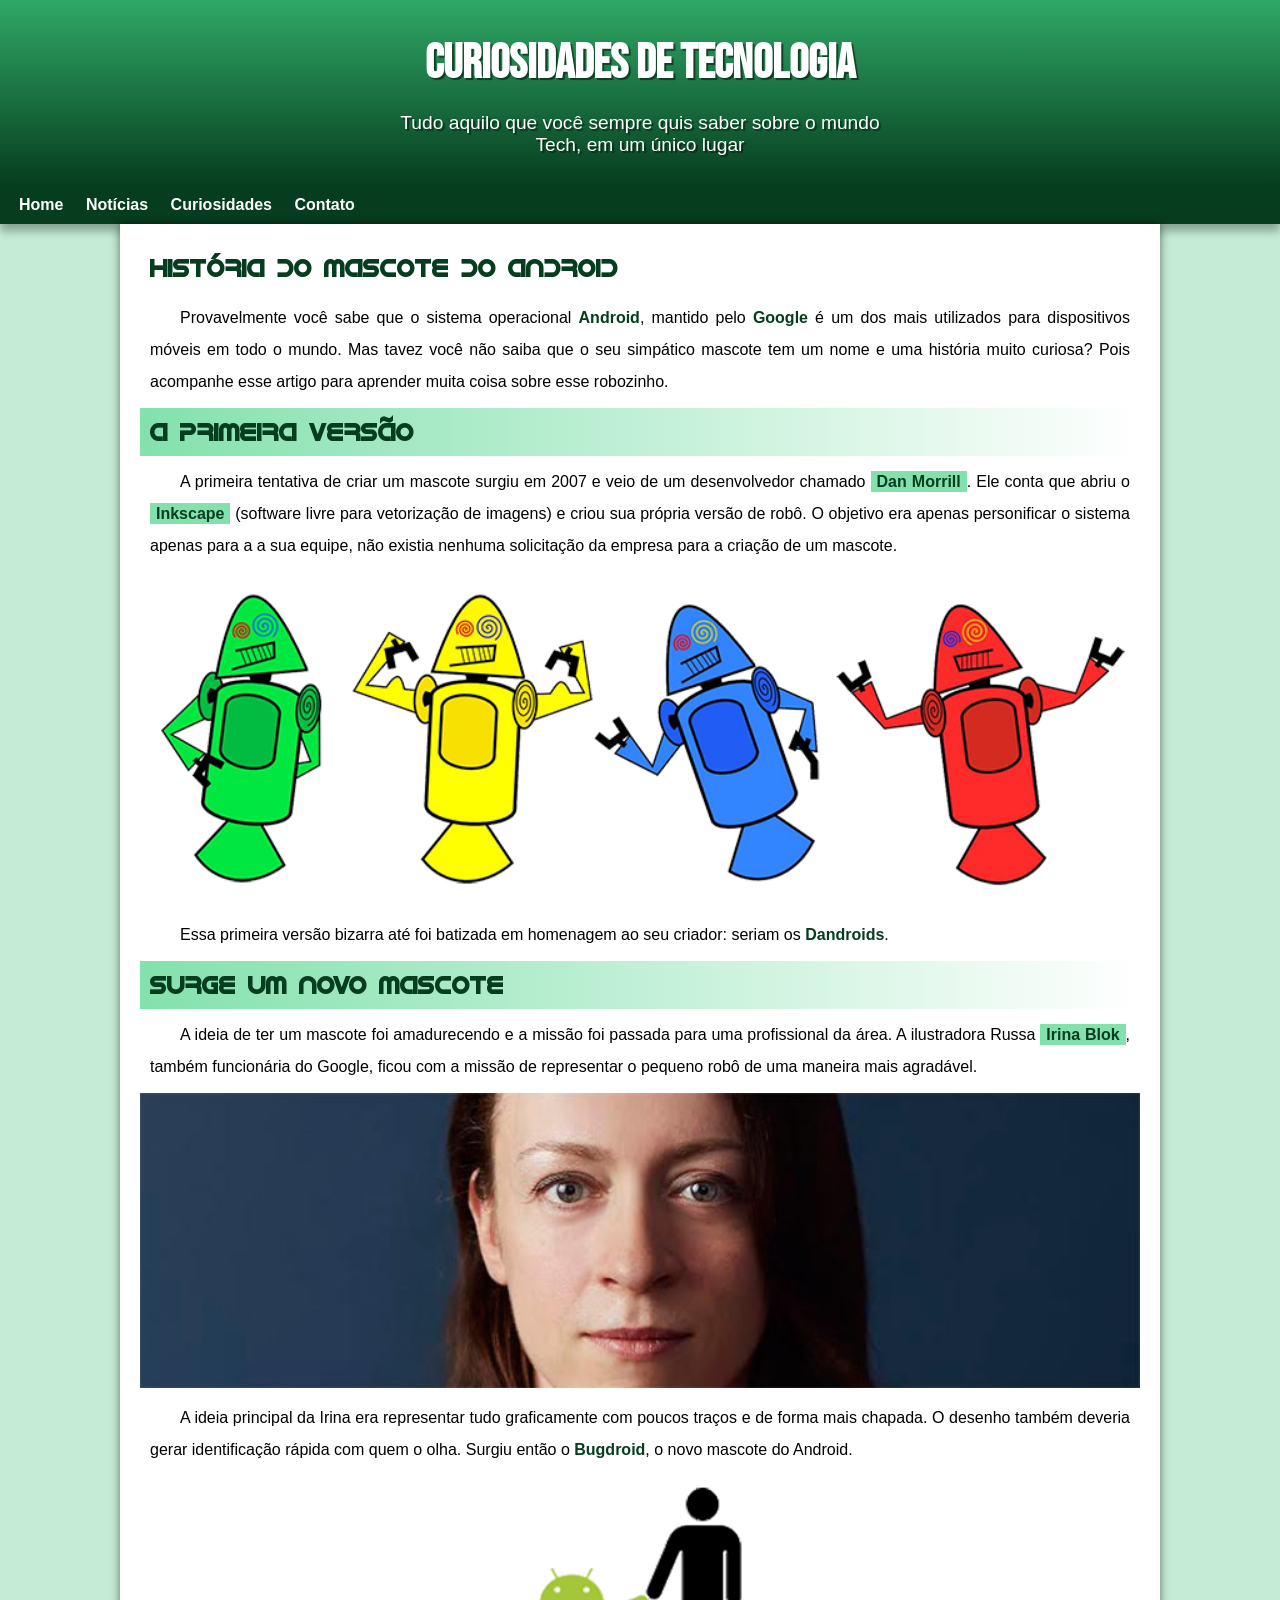
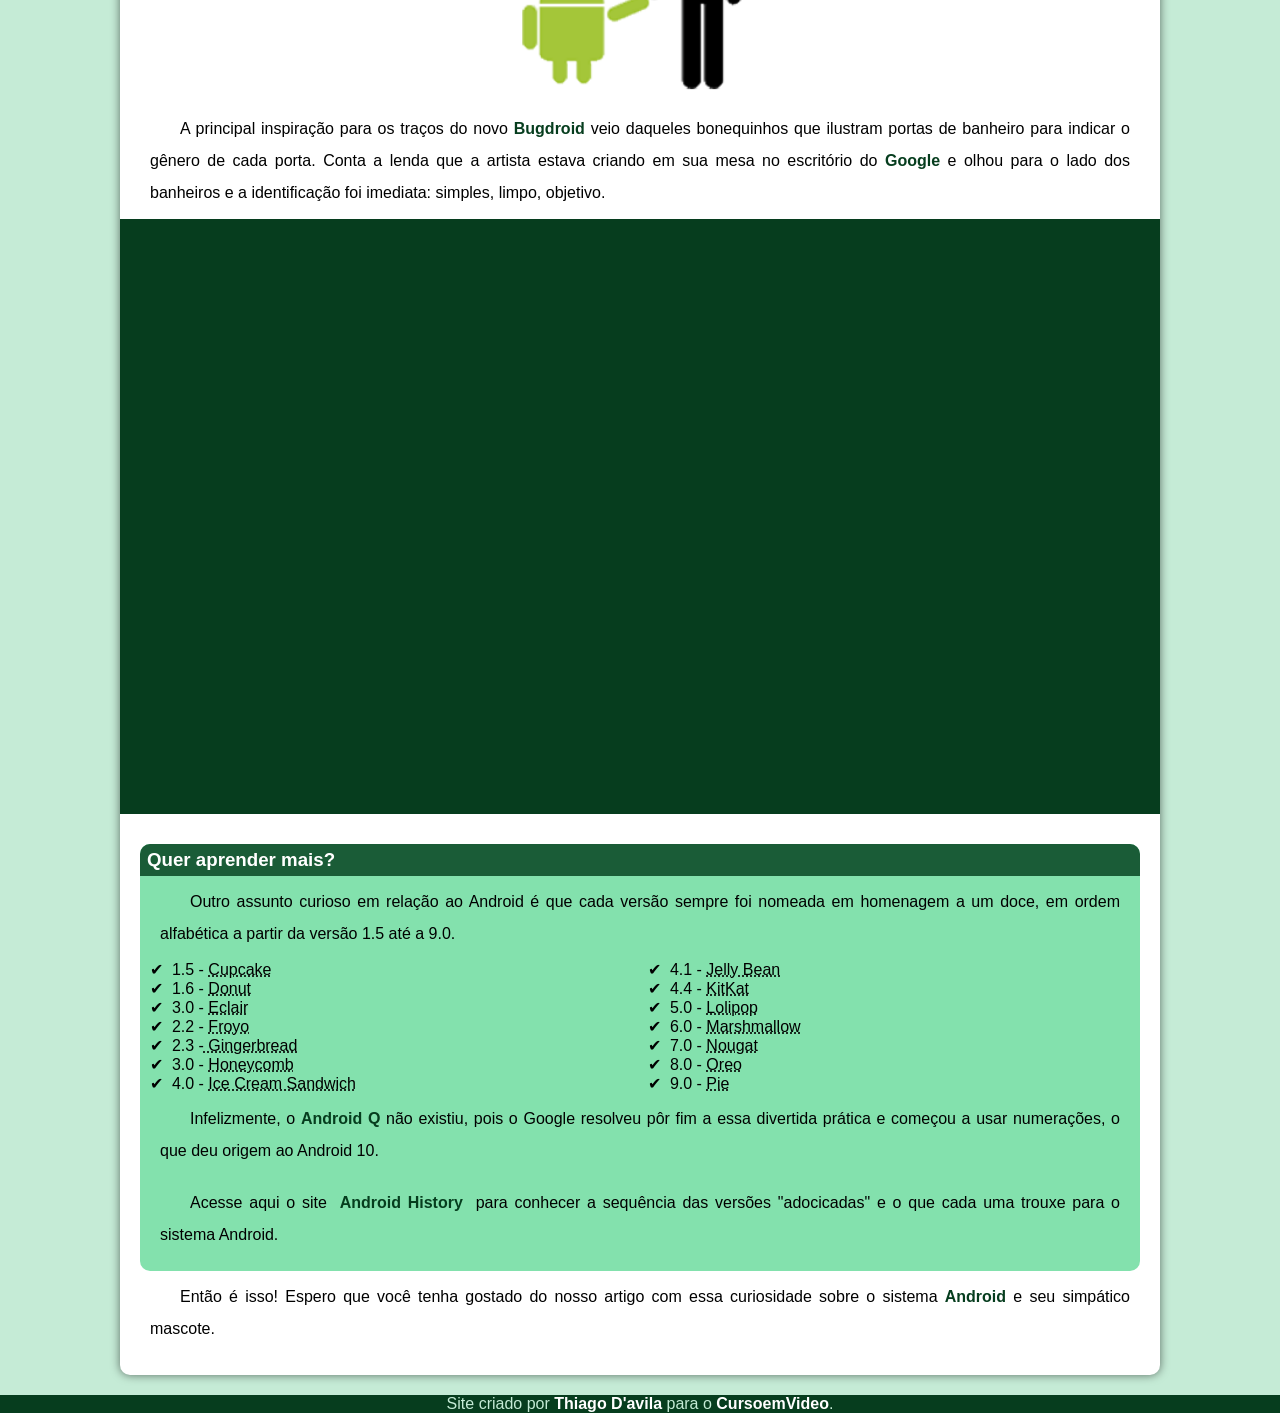
<file: index.html>
<!DOCTYPE html>
<html lang="en">
<head>
    <meta charset="UTF-8">
    <meta http-equiv="X-UA-Compatible" content="IE=edge">
    <meta name="viewport" content="width=device-width, initial-scale=1.0">
    <title>Como Surgiu o mascote do Android</title>
    <link rel="shortcut icon" href="imagens/favicon.ico" type="image/x-icon">
    <link rel="stylesheet" href="Style/style.css">
</head>
<body>
    <header>
        <h1>Curiosidades de Tecnologia</h1>
        <p>Tudo aquilo que você sempre quis saber sobre o mundo Tech, em um único lugar</p>
    </header>
    <nav>
        <a href="#">Home</a>
        <a href="#">Notícias</a>
        <a href="#">Curiosidades</a>
        <a href="#">Contato</a>
    </nav>
    <main>
        <article>
            <h1>História do Mascote do Android</h1>

            <p>Provavelmente você sabe que o sistema operacional <strong>Android</strong>, mantido pelo <strong>Google</strong> é um dos mais utilizados para dispositivos móveis em todo o mundo. Mas tavez você não saiba que o seu simpático mascote tem um nome e uma história muito curiosa? Pois acompanhe esse artigo para aprender muita coisa sobre esse robozinho.</p>

            <h2>A primeira versão</h2>

            <p>A primeira tentativa de criar um mascote surgiu em 2007 e veio de um desenvolvedor chamado <a href="https://androidcommunity.com/dan-morrill-shows-us-the-android-mascot-that-almost-was-20130103/" target="_blank" >Dan Morrill</a>. Ele conta que abriu o <a href="https://inkscape.org/pt-br/" target="_blank">Inkscape</a> (software livre para vetorização de imagens) e criou sua própria versão de robô. O objetivo era apenas personificar o sistema apenas para a a sua equipe, não existia nenhuma solicitação da empresa para a criação de um mascote.</p>

            <picture>
                <source media="(max-width:670px )" srcset="imagens/dan-droids-pq.png">
                <img src="imagens/dan-droids.png" alt="Primeiro mascote do Android">
            </picture>

            <p>Essa primeira versão bizarra até foi batizada em homenagem ao seu criador: seriam os <strong>Dandroids</strong>.</p>

            <h2>Surge um novo mascote</h2>

            <p>A ideia de ter um mascote foi amadurecendo e a missão foi passada para uma profissional da área. A ilustradora Russa <a href="https://www.irinablok.com/" target="_blank">Irina Blok</a>, também funcionária do Google, ficou com a missão de representar o pequeno robô de uma maneira mais agradável.</p>

            <picture>
                <source media="(max-width:670px )" srcset="imagens/irina-blok-pq.jpg">
                <img src="imagens/irina-blok.jpg" alt="Irina Blok criadora do Bugdroid">
            </picture>

            <p>A ideia principal da Irina era representar tudo graficamente com poucos traços e de forma mais chapada. O desenho também deveria gerar identificação rápida com quem o olha. Surgiu então o <strong>Bugdroid</strong>, o novo mascote do Android.</p>

            <img src="imagens/bugdroid.png" class="pequena" alt="Bugdroid">

            <p>A principal inspiração para os traços do novo <strong>Bugdroid</strong> veio daqueles bonequinhos que ilustram portas de banheiro para indicar o gênero de cada porta. Conta a lenda que a artista estava criando em sua mesa no escritório do <strong>Google</strong> e olhou para o lado dos banheiros e a identificação foi imediata: simples, limpo, objetivo.</p>

            <div class="video">
                <iframe width="560" height="315" src="https://www.youtube.com/embed/l2UDgpLz20M" title="YouTube video player" frameborder="0" allow="accelerometer; autoplay; clipboard-write; encrypted-media; gyroscope; picture-in-picture" allowfullscreen></iframe>
                
            </div>
            <aside>
                <h3>Quer aprender mais?</h3>
                <p>Outro assunto curioso em relação ao Android é que cada versão sempre foi nomeada em homenagem a um doce, em ordem alfabética a partir da versão 1.5 até a 9.0.</p>

                <ul>
                    <li>1.5 - <abbr title="Bolo de Copo">Cupcake</abbr></li>
                    <li>1.6 - <abbr title="Rosquinha">Donut</abbr>
                    </li>
                    <li>3.0 - <abbr title="Bomba">Eclair</abbr>
                    </li>
                    <li>2.2 - <abbr title="Iogurte Congelado">Froyo</abbr>
                    </li>
                    <li>2.3 -<abbr title="Biscoito de Gengibre"> Gingerbread</abbr>
                    </li>
                    <li>3.0 - <abbr title="Favo de Mel">Honeycomb</abbr>
                    </li>
                    <li>4.0 - <abbr title="Sanduiche de Sorvete">Ice Cream Sandwich</abbr>
                    </li>
                    <li>4.1 - <abbr title="Jujuba">Jelly Bean</abbr>
                    </li>
                    <li>4.4 - <abbr title="KitKat">KitKat</abbr>
                    </li>
                    <li>5.0 - <abbr title="Pirulito">Lolipop</abbr>
                    </li>
                    <li>6.0 - <abbr title="Marshmallow">Marshmallow</abbr>
                    </li>
                    <li>7.0 - <abbr title="Torrone">Nougat</abbr>
                    </li>
                    <li>8.0 - <abbr title="Oreo">Oreo</abbr>
                    </li>
                    <li>9.0 - <abbr title="Torta">Pie</abbr>
                    </li>
                </ul>
                <p>Infelizmente, o <strong>Android Q</strong> não existiu, pois o Google resolveu pôr fim a essa divertida prática e começou a usar numerações, o que deu origem ao Android 10.</p>
                <p>Acesse aqui o site <a href="https://www.android.com/intl/en_uk/history/" target="_blank">Android History</a> para conhecer a sequência das versões "adocicadas" e o que cada uma trouxe para o sistema Android.</p>
                
            </aside>

            <p>Então é isso! Espero que você tenha gostado do nosso artigo com essa curiosidade sobre o sistema <strong>Android</strong> e seu simpático mascote.</p>
        </article>
    </main>
    <footer>
        <p>Site criado por <a href="https://github.com/gustavoguanabara" target="_blank">Thiago D'avila</a> para o <a href="https://www.youtube.com/c/CursoemV%C3%ADdeo" target="_blank">CursoemVideo</a>.</p>
    </footer>
    
</body>
</html>
</file>
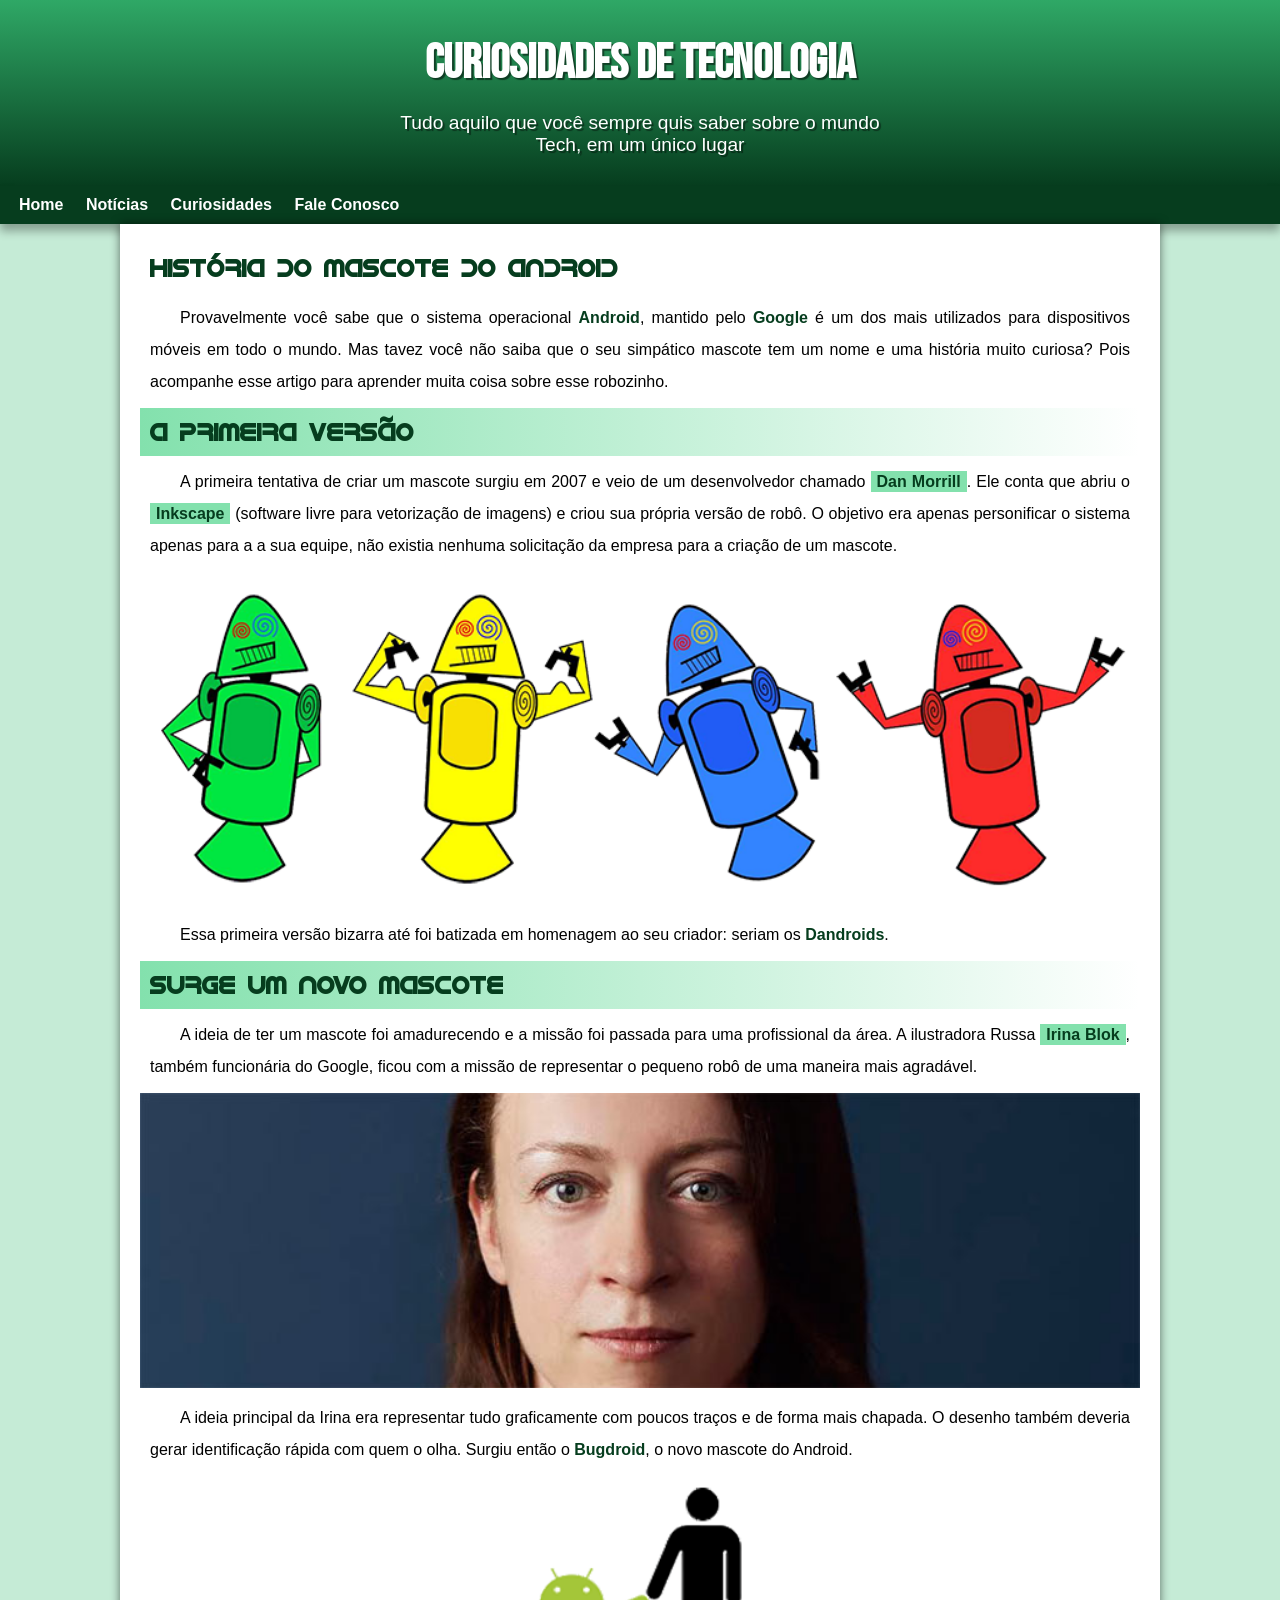
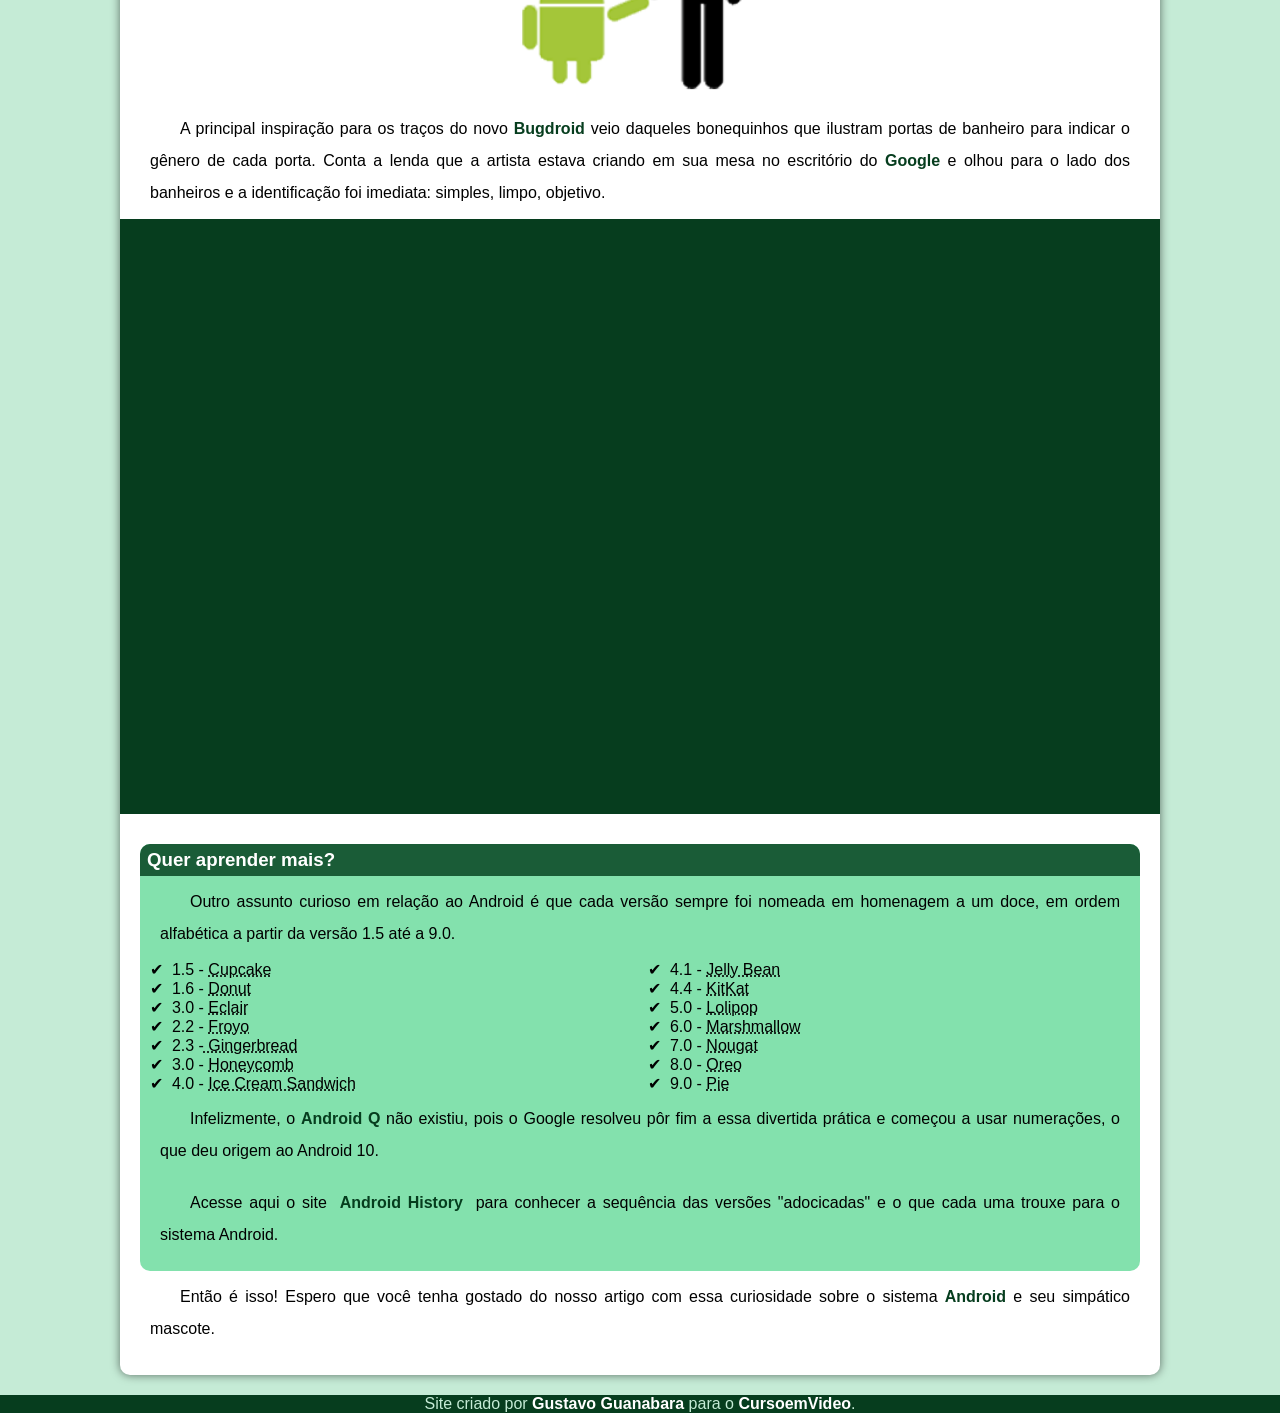
<file: index.html.html>
<!DOCTYPE html>
<html lang="en">
<head>
    <meta charset="UTF-8">
    <meta http-equiv="X-UA-Compatible" content="IE=edge">
    <meta name="viewport" content="width=device-width, initial-scale=1.0">
    <title>Como Surgiu o mascote do Android</title>
    <link rel="shortcut icon" href="imagens/favicon.ico" type="image/x-icon">
    <link rel="stylesheet" href="Style/style.css">
</head>
<body>
    <header>
        <h1>Curiosidades de Tecnologia</h1>
        <p>Tudo aquilo que você sempre quis saber sobre o mundo Tech, em um único lugar</p>
    </header>
    <nav>
        <a href="#">Home</a>
        <a href="#">Notícias</a>
        <a href="#">Curiosidades</a>
        <a href="#">Fale Conosco</a>
    </nav>
    <main>
        <article>
            <h1>História do Mascote do Android</h1>

            <p>Provavelmente você sabe que o sistema operacional <strong>Android</strong>, mantido pelo <strong>Google</strong> é um dos mais utilizados para dispositivos móveis em todo o mundo. Mas tavez você não saiba que o seu simpático mascote tem um nome e uma história muito curiosa? Pois acompanhe esse artigo para aprender muita coisa sobre esse robozinho.</p>

            <h2>A primeira versão</h2>

            <p>A primeira tentativa de criar um mascote surgiu em 2007 e veio de um desenvolvedor chamado <a href="https://androidcommunity.com/dan-morrill-shows-us-the-android-mascot-that-almost-was-20130103/" target="_blank" >Dan Morrill</a>. Ele conta que abriu o <a href="https://inkscape.org/pt-br/" target="_blank">Inkscape</a> (software livre para vetorização de imagens) e criou sua própria versão de robô. O objetivo era apenas personificar o sistema apenas para a a sua equipe, não existia nenhuma solicitação da empresa para a criação de um mascote.</p>

            <picture>
                <source media="(max-width:670px )" srcset="imagens/dan-droids-pq.png">
                <img src="imagens/dan-droids.png" alt="Primeiro mascote do Android">
            </picture>

            <p>Essa primeira versão bizarra até foi batizada em homenagem ao seu criador: seriam os <strong>Dandroids</strong>.</p>

            <h2>Surge um novo mascote</h2>

            <p>A ideia de ter um mascote foi amadurecendo e a missão foi passada para uma profissional da área. A ilustradora Russa <a href="https://www.irinablok.com/" target="_blank">Irina Blok</a>, também funcionária do Google, ficou com a missão de representar o pequeno robô de uma maneira mais agradável.</p>

            <picture>
                <source media="(max-width:670px )" srcset="imagens/irina-blok-pq.jpg">
                <img src="imagens/irina-blok.jpg" alt="Irina Blok criadora do Bugdroid">
            </picture>

            <p>A ideia principal da Irina era representar tudo graficamente com poucos traços e de forma mais chapada. O desenho também deveria gerar identificação rápida com quem o olha. Surgiu então o <strong>Bugdroid</strong>, o novo mascote do Android.</p>

            <img src="imagens/bugdroid.png" class="pequena" alt="Bugdroid">

            <p>A principal inspiração para os traços do novo <strong>Bugdroid</strong> veio daqueles bonequinhos que ilustram portas de banheiro para indicar o gênero de cada porta. Conta a lenda que a artista estava criando em sua mesa no escritório do <strong>Google</strong> e olhou para o lado dos banheiros e a identificação foi imediata: simples, limpo, objetivo.</p>

            <div class="video">
                <iframe width="560" height="315" src="https://www.youtube.com/embed/l2UDgpLz20M" title="YouTube video player" frameborder="0" allow="accelerometer; autoplay; clipboard-write; encrypted-media; gyroscope; picture-in-picture" allowfullscreen></iframe>
                
            </div>
            <aside>
                <h3>Quer aprender mais?</h3>
                <p>Outro assunto curioso em relação ao Android é que cada versão sempre foi nomeada em homenagem a um doce, em ordem alfabética a partir da versão 1.5 até a 9.0.</p>

                <ul>
                    <li>1.5 - <abbr title="Bolo de Copo">Cupcake</abbr></li>
                    <li>1.6 - <abbr title="Rosquinha">Donut</abbr>
                    </li>
                    <li>3.0 - <abbr title="Bomba">Eclair</abbr>
                    </li>
                    <li>2.2 - <abbr title="Iogurte Congelado">Froyo</abbr>
                    </li>
                    <li>2.3 -<abbr title="Biscoito de Gengibre"> Gingerbread</abbr>
                    </li>
                    <li>3.0 - <abbr title="Favo de Mel">Honeycomb</abbr>
                    </li>
                    <li>4.0 - <abbr title="Sanduiche de Sorvete">Ice Cream Sandwich</abbr>
                    </li>
                    <li>4.1 - <abbr title="Jujuba">Jelly Bean</abbr>
                    </li>
                    <li>4.4 - <abbr title="KitKat">KitKat</abbr>
                    </li>
                    <li>5.0 - <abbr title="Pirulito">Lolipop</abbr>
                    </li>
                    <li>6.0 - <abbr title="Marshmallow">Marshmallow</abbr>
                    </li>
                    <li>7.0 - <abbr title="Torrone">Nougat</abbr>
                    </li>
                    <li>8.0 - <abbr title="Oreo">Oreo</abbr>
                    </li>
                    <li>9.0 - <abbr title="Torta">Pie</abbr>
                    </li>
                </ul>
                <p>Infelizmente, o <strong>Android Q</strong> não existiu, pois o Google resolveu pôr fim a essa divertida prática e começou a usar numerações, o que deu origem ao Android 10.</p>
                <p>Acesse aqui o site <a href="https://www.android.com/intl/en_uk/history/" target="_blank">Android History</a> para conhecer a sequência das versões "adocicadas" e o que cada uma trouxe para o sistema Android.</p>
                
            </aside>

            <p>Então é isso! Espero que você tenha gostado do nosso artigo com essa curiosidade sobre o sistema <strong>Android</strong> e seu simpático mascote.</p>
        </article>
    </main>
    <footer>
        <p>Site criado por <a href="https://github.com/gustavoguanabara" target="_blank">Gustavo Guanabara</a> para o <a href="https://www.youtube.com/c/CursoemV%C3%ADdeo" target="_blank">CursoemVideo</a>.</p>
    </footer>
    
</body>
</html>
</file>
<file: Style/style.css>
@charset "UTF-8";

@import url('https://fonts.googleapis.com/css2?family=Bebas+Neue&display=swap');

@font-face{
    font-family: "Android";
    src: url('../fontes/idroid.otf') format('opentype');
    font-weight: normal;
}

:root{
    --cor0:#c5ebd6;
    --cor1:#83e1ad;
    --cor2:#3ddc84;
    --cor3:#2fa866;
    --cor4:#1a5c37;
    --cor5:#063d1e;

    --fonte-padrao: Arial, Verdana, Helvetica, sans-serif;
    --fonte-destaque: 'Bebas Neue', cursive;
    --font-android: 'Android', cursive;

}
*{
    margin: 0px;
    padding: 0px;
}
body{
    background-color: var(--cor0);
    font-family: var(--fonte-padrao);
}
header{
    background-image:linear-gradient(to bottom, var(--cor3),var(--cor5));
    text-align: center;
    min-height: 150px;
    padding-top: 35px;
}
header > h1{
    color: white;
    font-family: var(--fonte-destaque);
    font-size: 3em;
    margin-bottom: 20px;
    text-shadow: 2px 2px 1px rgba(0, 0, 0, 0.514);
}
header > p{
    font-family: var(--fonte-padrao);
    font-size: 1.2em;
    color: white;
    max-width: 500px;
    padding-left: 10%;
    padding-right: 10%;
    padding-bottom: 30px;
    margin: auto;
    text-shadow:2px 2px 1px rgba(0, 0, 0, 0.466);
}
nav{
    background-color: var(--cor5);
    padding: 10px;
    box-shadow: 0px 7px 9px rgba(0, 0, 0, 0.322);
}
nav > a {
    color: white;
    padding: 9px;
    text-decoration: none;
    font-weight: bold;
    border-radius: 3px;
    transition-duration: 0.4s;

}
nav > a:hover{
    background-color: var(--cor3);
    color: var(--cor5);
}
main{
    min-width: 300px;
    max-width: 1000px;
    padding: 20px;
    margin: auto;
    margin-bottom: 20px;
    border-radius: 0px 0px 10px 10px;
    background-color: white;
    box-shadow: 0px 0px 10px rgba(0, 0, 0, 0.541);
}
main h1{
    color: var(--cor5);
    font-family: var(--font-android);
    padding: 10px;
}
main p{
    text-align: justify;
    padding: 10px;
    text-indent: 30px;
    line-height: 2em;
    font-size: 1em;
}
main a{
    color: var(--cor5);
    text-decoration: none;
    font-weight: bold;
    background-color: var(--cor1) ;
    padding: 2px 6px;
}
main a:hover{
    text-decoration: underline;
    color: var(--cor3);
}
main strong{
    color: var(--cor5);
    font-weight: bold;
}
div.video{
    background-color: var(--cor5);
    margin: 0px -20px 30px -20px;
    padding: 20px;
    padding-bottom: 57.5%;
    position: relative;
    
}
div.video>iframe{
    position: absolute;
    top: 5%;
    left: 5%;
    width: 90%;
    height: 90%;

}
main h2{
    font-family:var(--font-android) ;
    background-image: linear-gradient(to right, var(--cor1), transparent);
    padding: 10px;
    color:var(--cor5) ;
}
main img{
    width: 100%;
}
main img.pequena{
    max-width:350px;
    display: block;
    margin: auto;
}
aside{
    background-color: var(--cor1);
    padding: 10px;
    border-radius: 10px;
    
}
aside h3{
    color: white;
    padding: 5px;
    padding-left: 7px;
    background-color: var(--cor4);
    margin: -10px -10px 0px -10px ;
    border-radius: 10px 10px 0px 0px;
}
aside > ul{
    list-style-type:'\2714\00A0\00A0' ;
    list-style-position: inside;
    columns: 2;
}
footer{
    background-color: var(--cor5);
    color: white;
    text-align: center; 
}
footer p{
    color:var(--cor0)
}
footer a{
    color: white;
    text-decoration: none;
    font-weight: bold;
}
footer a:hover{
    text-decoration: underline;
    color: var(--cor1);
}
</file>
